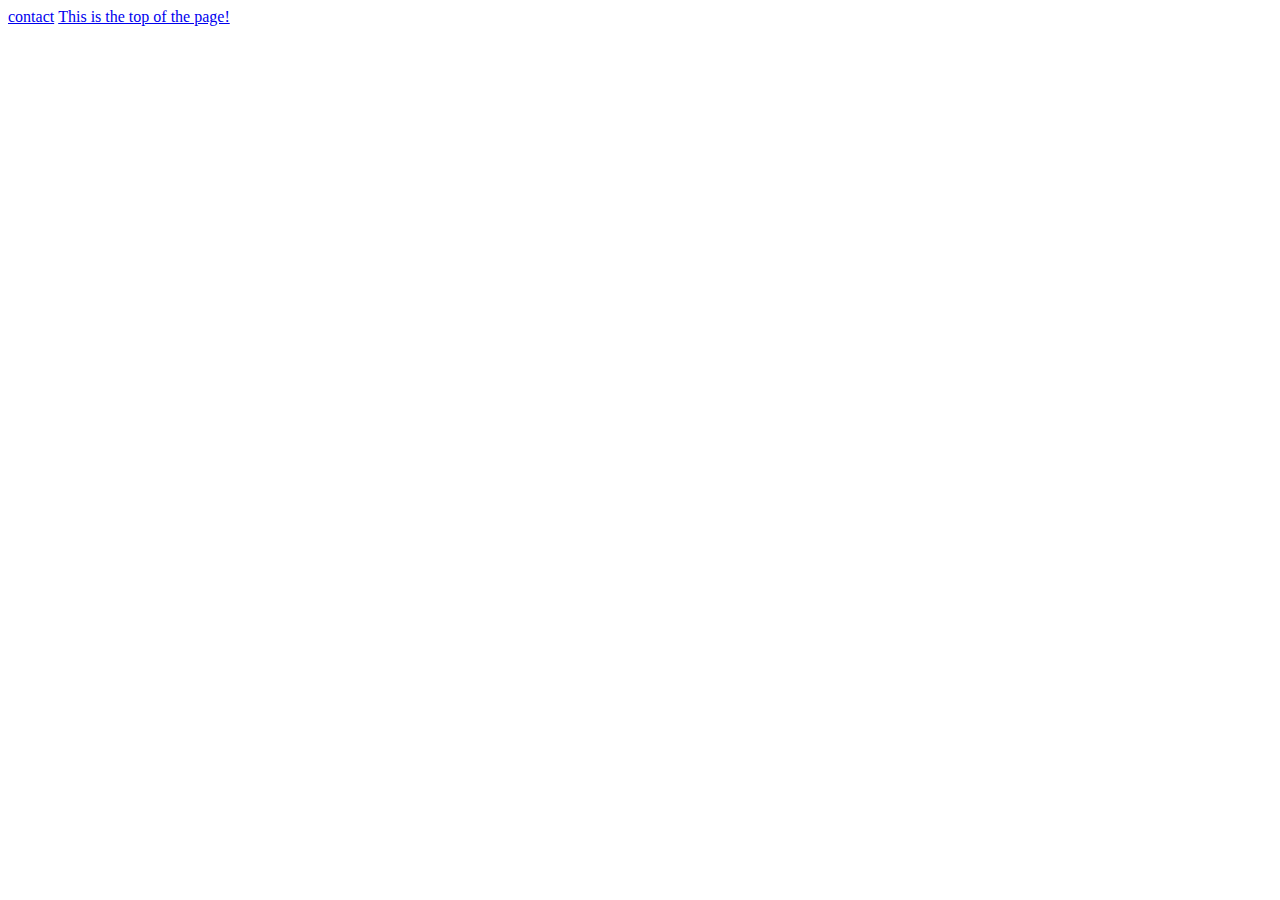
<file: index.html>
<html lang="en">
<head>
    <meta charset="UTF-8">
    <meta http-equiv="X-UA-Compatible" content="IE=edge">
    <meta name="viewport" content="width=v, initial-scale=1.0">
    <title>Document</title>
</head>
<body>
<a href="minjun5.html">contact</a>   
</body>
<a href="https://en.wikipedia.org/wiki/Brown_bear#/media/File:Grizzly_Bear-_Sow_and_cubs_(5728173840).jpg"target="_blank"><img
<p id="top">This is the top of the page!</p>
<h1 id="bottom"       
</html>
</file>
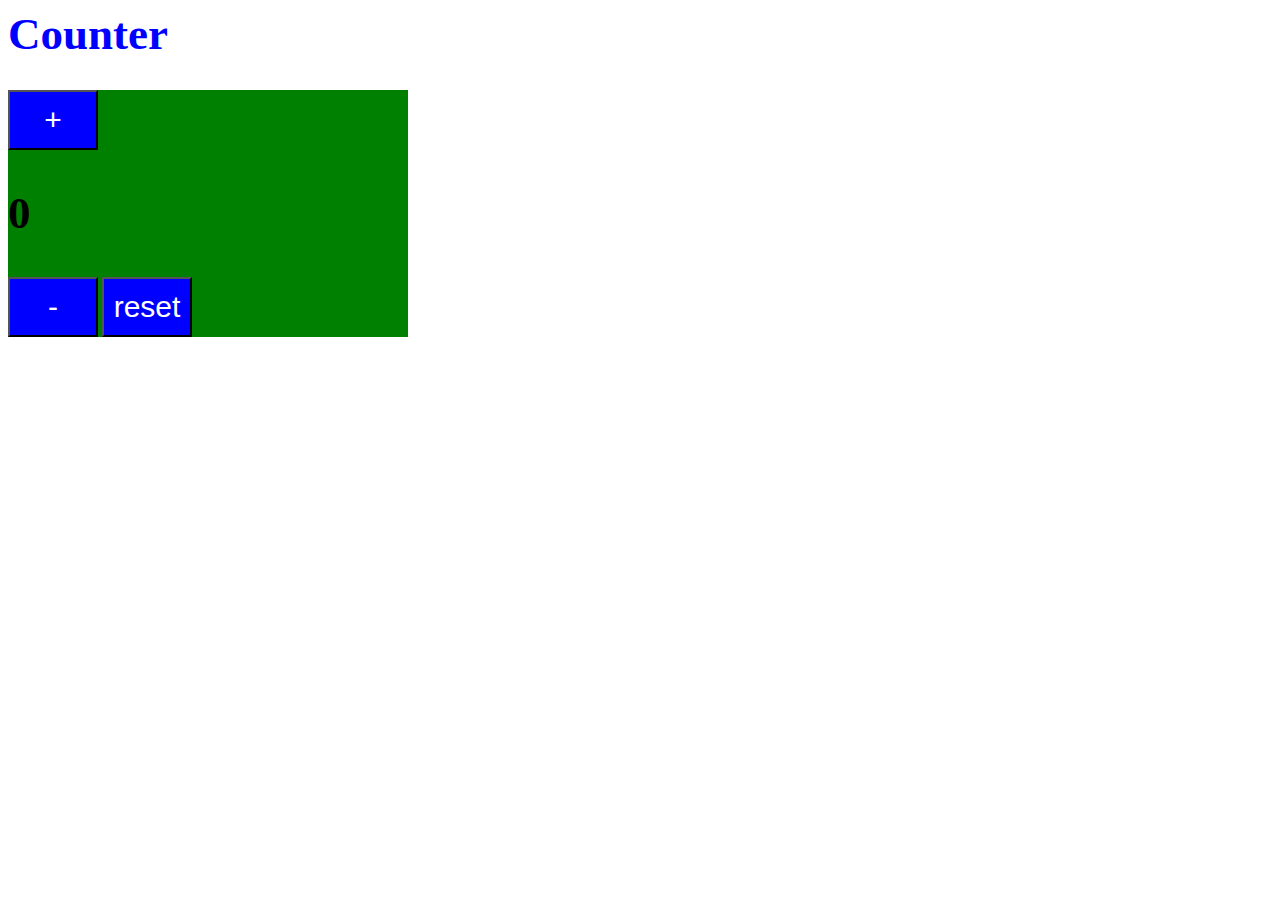
<file: conunterproject.html/counterproject.html>
<html lang="en">
<head>
    <meta charset="UTF-8">
    <meta http-equiv="X-UA-Compatible" content="IE=edge">
    <meta name="viewport" content="width=device-width, initial-scale=1.0">
    <title>counterproject.html</title>
    <link rel="stylesheet" href="counterproject.css">
</head>
<body>
    <h1>Counter</h1>
    <div>
        <button onclick="increase()">+</button>
        <h2 id="counting">0</h2>
        <button onclick="decrease()">-</button>
        <button onclick="reset()">reset</button>
    </div>
    <script>
        let data=0
        function increase() {
                data = data + 1;
                document.getElementById("counting").innerText = data;
                if(data>0){document.getElementById("counting").style.color="blue"
            }
        function decrease() {
                data = data - 1;
                document.getElementById("counting").innerText = data;
                if(data<0){document.getElementById("counting").style.color="red"}
            
            }
        function reset(){
                data=0
                document.getElementById("counting").innerText=data
            }
    </script>
    
    
</body>
</html>
</file>
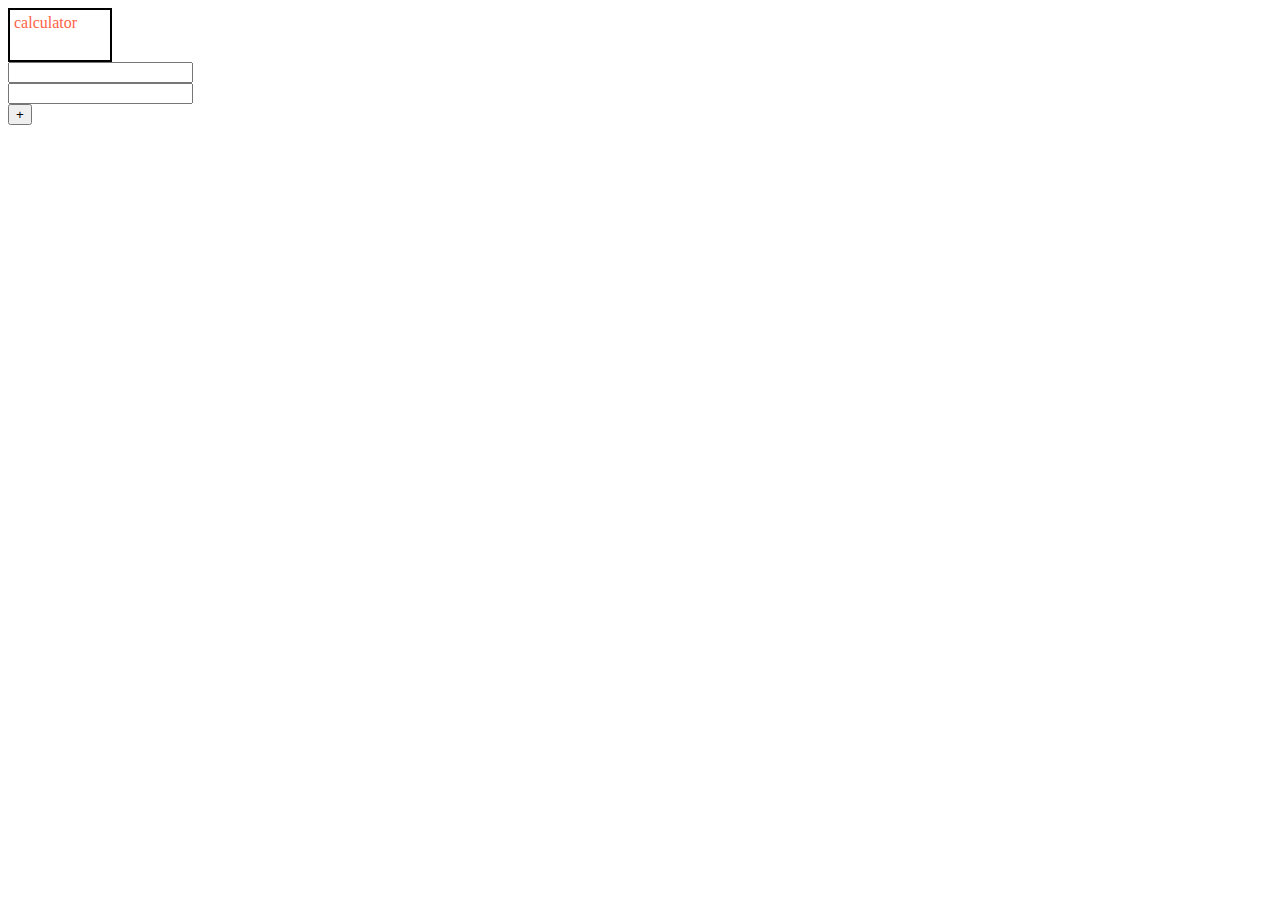
<file: domproject.html/doom.html>
<html lang="en">
<head>
    <meta charset="UTF-8">
    <meta http-equiv="X-UA-Compatible" content="IE=edge">
    <meta name="viewport" content="width=device-width, initial-scale=1.0">
    <title>calculator</title>
    <link rel="stylesheet" href="doom.css">
</head>
<body>
    <div>
        <p>calculator</p>
    </div>
    <input type="number" id="number1" /><br>
    <input type="number" id="number2" /><br>
    <input type="button" value="+" onclick="calcum()">
    <script>
        function calcum(){
            let box=document.getElementById("number1");
            let box1=document.getElementById("number2");
            let sum=box+box1
            alert(sum)
        }
        
        
    </script>
    
</body>
</html>
</file>
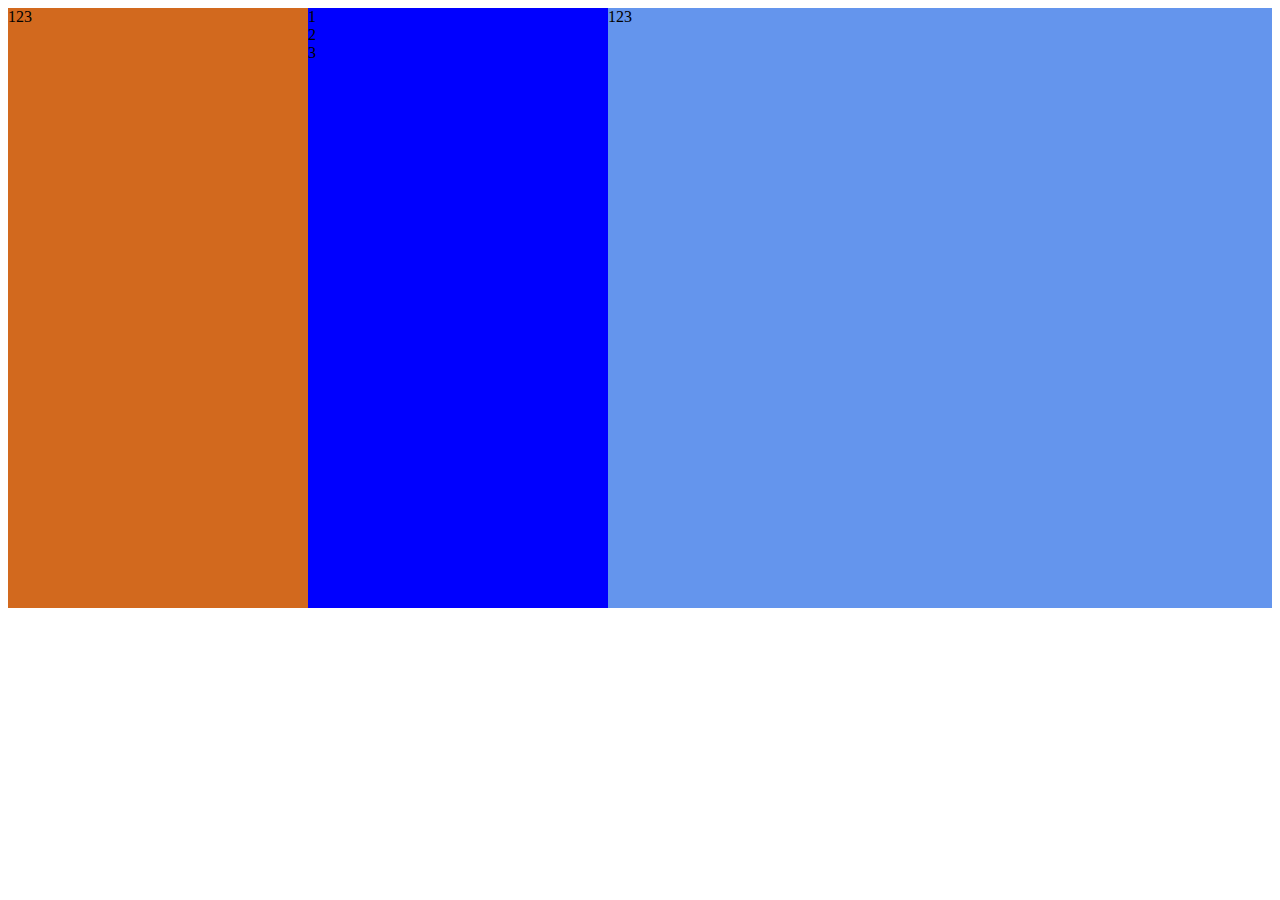
<file: fff/index2.html>
<!DOCTYPE html>
<html lang="en">
<head>
    <meta charset="UTF-8">
    <meta http-equiv="X-UA-Compatible" content="IE=edge">
    <meta name="viewport" content="width=device-width, initial-scale=1.0">
    <title>Document</title>
    <link rel="stylesheet" href="style4.css">
</head>
<body>
    <div id="container">
<div id="inline">
    <div>1</div>
    <div>2</div>
    <div>3</div>
</div>
<div id="inline2">
    <div>1</div>
    <div>2</div>
    <div>3</div>
</div>
<div id="container">
    <div>1</div>
    <div>2</div>
    <div>3</div>
    </div>

    


</body>
</html>
</file>
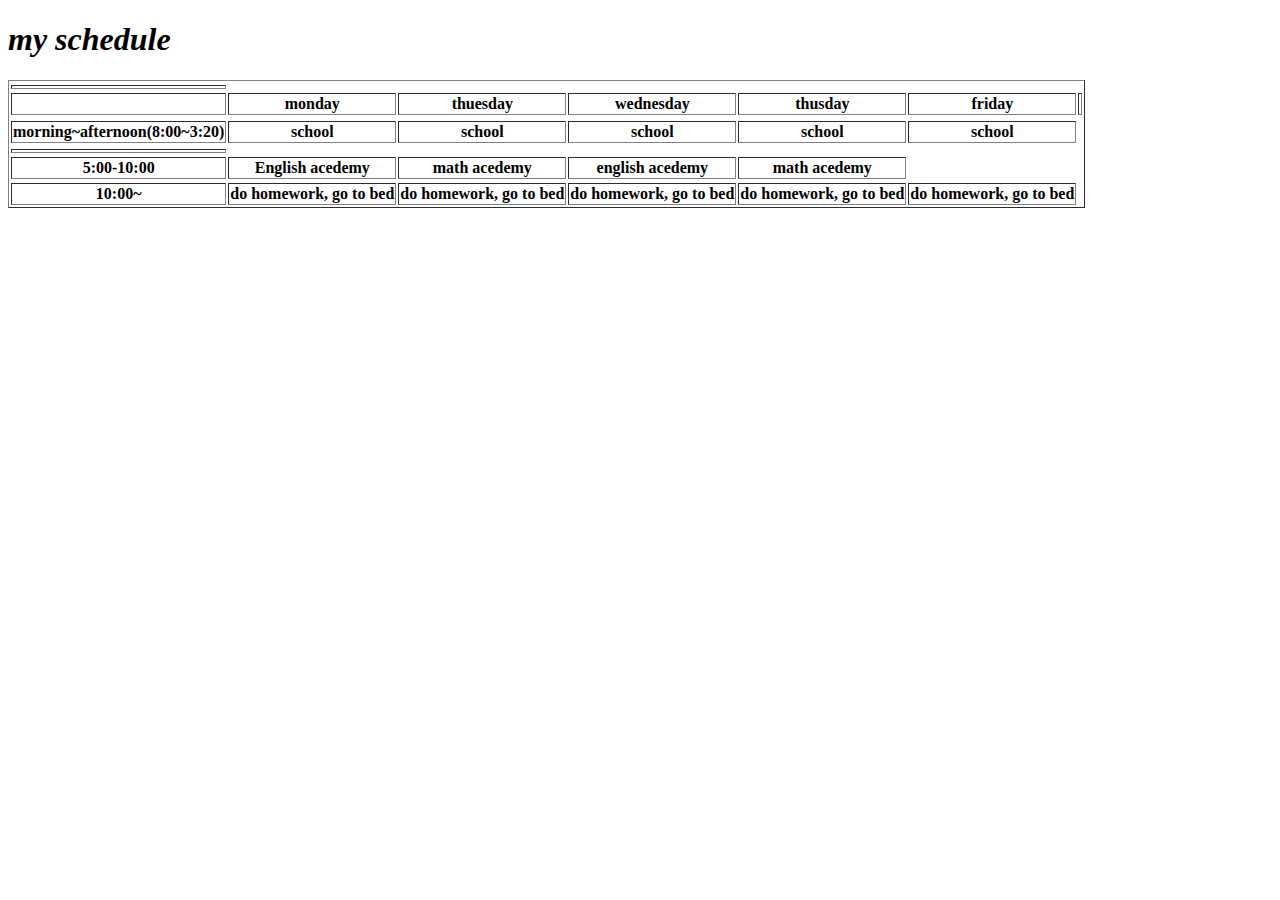
<file: Scheduler/minjun5.html>
<!DOCTYPE html>
<html lang="en">
<head>
    <meta charset="UTF-8">
    <meta http-equiv="X-UA-Compatible" content="IE=edge">
    <meta name="viewport" content="width=device-width, initial-scale=1.0">
    <title>Document</title>
</head>
<body>
    
    <h1> <em> my schedule</em> </h1>

    <table border="1">
    <tr></tr>
    <th></th>
    <tr></tr>
    <th></th>
    <th>monday</th>
    <th>thuesday</th>
    <th>wednesday</th>
    <th>thusday</th>
    <th>friday</th>
    <td></td>

    <tr></tr>
    

    <tr></tr> 
    <th>morning~afternoon(8:00~3:20)</th> 
    <th>school</th>
    <th>school</th>
    <th>school</th>
    <th>school</th>
    <th>school</th>
    <tr></tr>
    

    <tr></tr>
    <th></th>
    
    <tr></tr>
    <th>5:00-10:00</th>
    <th>English acedemy</th>
    <th>math acedemy</th>
    <th>english acedemy</th>
    <th>math acedemy</th>

    <tr><tr>
    <th>10:00~</th>
    <th>do homework, go to bed</th>
    <th>do homework, go to bed</th>
    <th>do homework, go to bed</th>
    <th>do homework, go to bed</th>
    <th>do homework, go to bed</th>
    

    
</table>


</body>
</html>
</file>
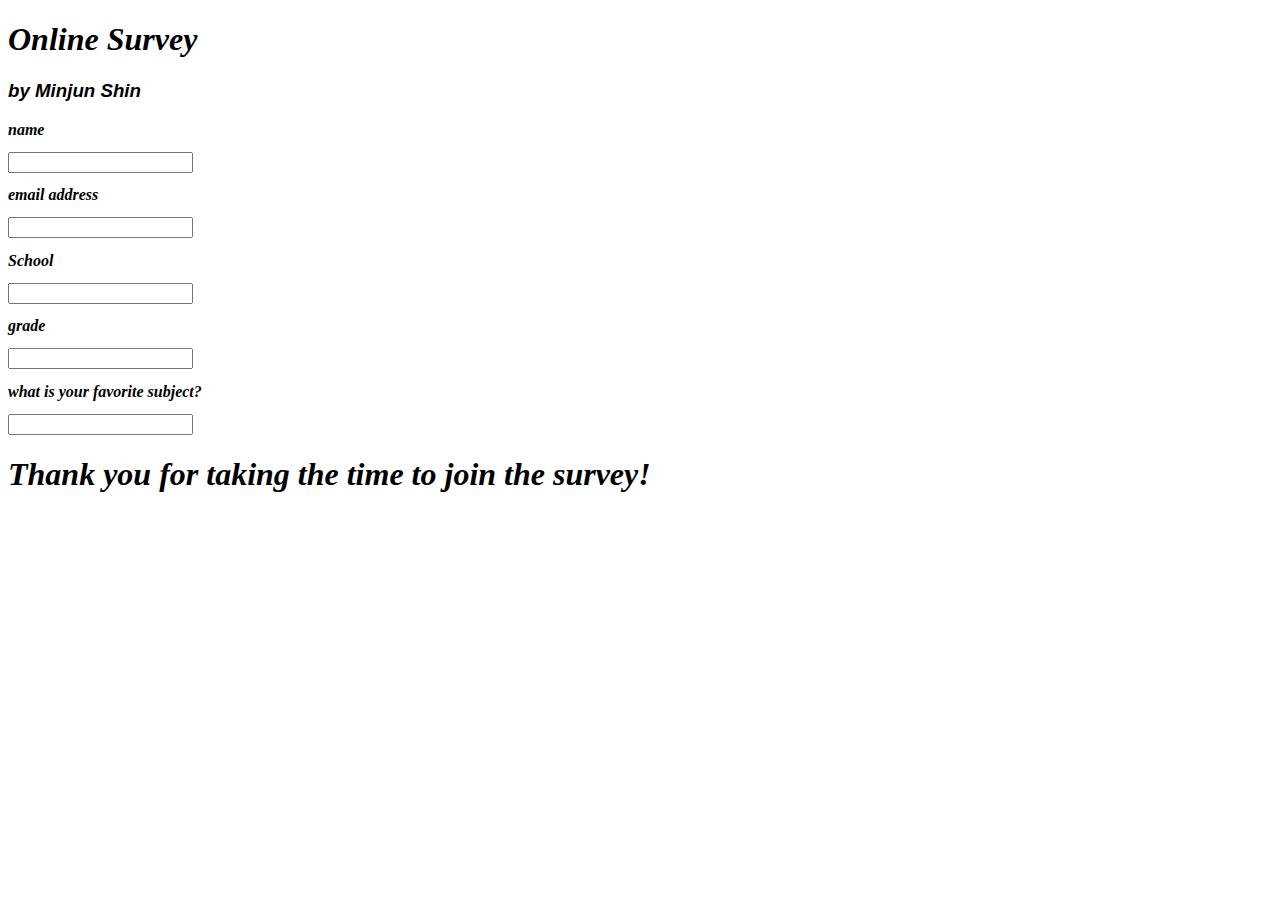
<file: survey project/project.html>
<!DOCTYPE html>
<html lang="en">
<head>
    <meta charset="UTF-8">
    <meta http-equiv="X-UA-Compatible" content="IE=edge">
    <meta name="viewport" content="width=device-width, initial-scale=1.0">
    <title>Survey project</title>
    <link rel="stylesheet" href="project.css">

</head>

<body>
    
</body>
<h1><em>Online Survey</em></h1>
<h3><em>by Minjun Shin<em></h3>
<h2><label for="surname">name</label></h2>
<input id="surname" type="text" name="surname">
<h2><label for="surname">email address</label></h2>
<input id="surname" type="text" name="surname">
<h2><label for="surname">School</label></h2>
<input id="surname" type="text" name="surname">
<h2><label for="surname">grade</label></h2>
<input id="surname" type="text" name="surname">
<h2><label for="surname">what is your favorite subject?</label></h2>
<input id="surname" type="text" name="surname">
<h1>Thank you for taking the time to join the survey!</h1>
</html>
</file>
<file: conunterproject.html/counterproject.css>
button {
    width: 90px;
    height: 60px;
    font-size: 30px;
    background-color: blue;
    color: white;
}
h2{
    color: black;
    font-size: 45px;
}
button:hover{
    background-color: blueviolet;
}
div{
     
    width: 400px;
    background-color: green;
    
}
h1{
    font-family: Georgia, 'Times New Roman', Times, serif;
    font-size: 45px;
    color: blue;
}
</file>
<file: domproject.html/doom.css>
p{
    font-family: fantasy;color: tomato;margin: 4px;
}
div{
    background-color:white;height: 50px;width:100px;border: 2px solid black
}
</file>
<file: fff/style4.css>
#inline{
    display: flex
}
    
#inline{
    align-items: flex-start;
    background-color: burlywood;
    width: 300px; height: 600px;
}
#inline2{
    justify-content: right;
    background-color: blue;
    width: 300px; height: 600px;

}
#inline{
    justify-self: start;
    background-color: chocolate;
    width: 300px; height: 600px;
}

#container {
    display: flex;
}
#container{
    display: flex;
    background-color: cornflowerblue;
    
}
</file>
<file: survey project/project.css>
h2{
    font-family: 'Times New Roman', Times, serif;
}
h2{
    font-size: medium;
}
h3{
    font-family: 'Gill Sans', 'Gill Sans MT', Calibri, 'Trebuchet MS', sans-serif;;
}
</file>
